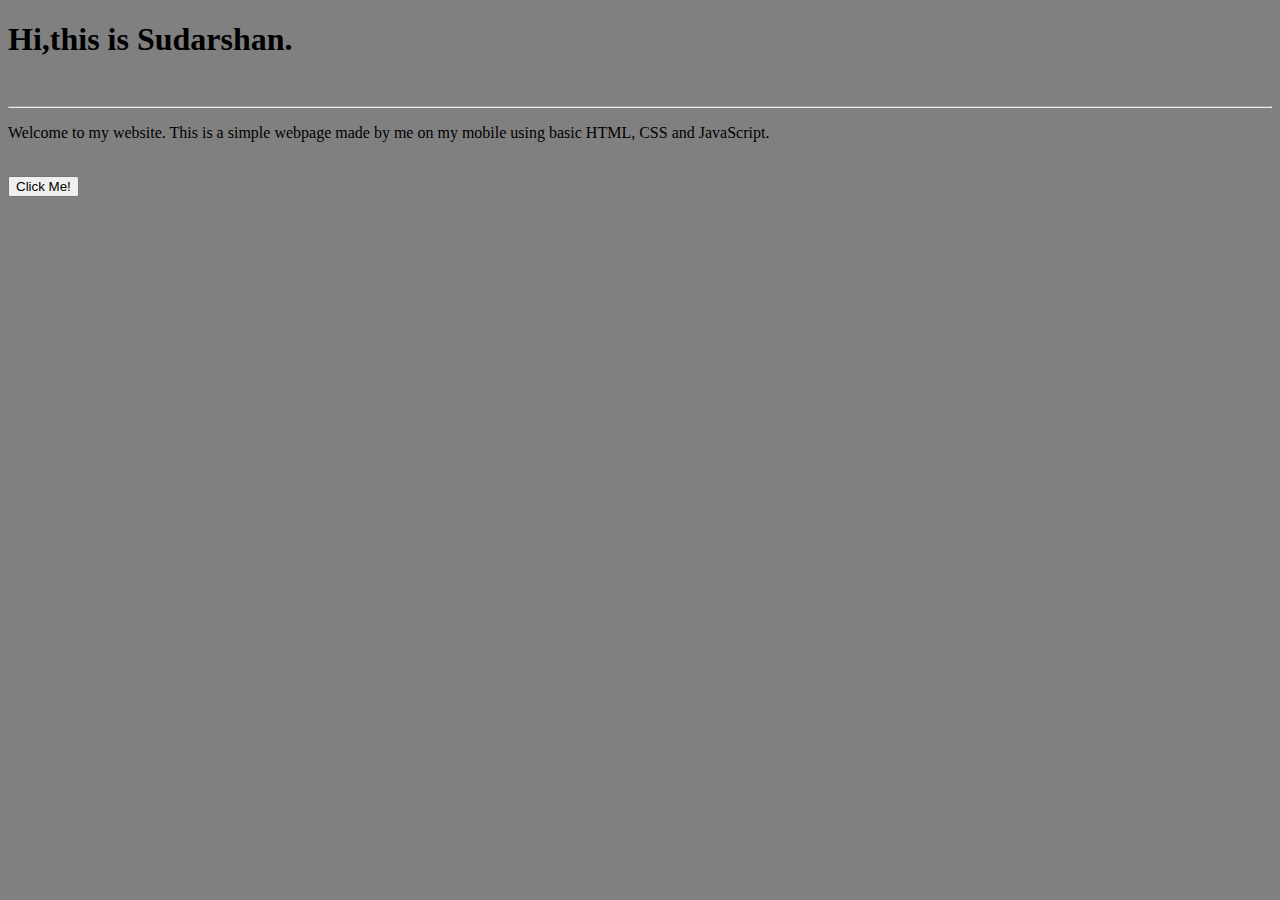
<file: index.html>
<!DOCTYPE html>
<html>
<head>
<title>Suds website</title>
<link rel="stylesheet" href="style.css">
</head>
<body>
<h1> Hi,this is Sudarshan.</h1>
<br>
<hr>
<p> Welcome to my website. This is a simple webpage made by me on my mobile using basic HTML, CSS and JavaScript. </p>
<br>

<script src="script.js"></script>

<button onclick="displayText()">Click Me!</button> 

<div id="textField" style="display: none;"> Hello world!</div>


</body>
</html>
</file>
<file: style.css>
body{
     background-color: grey;
}

button:hover{
     color: green;
}
</file>
